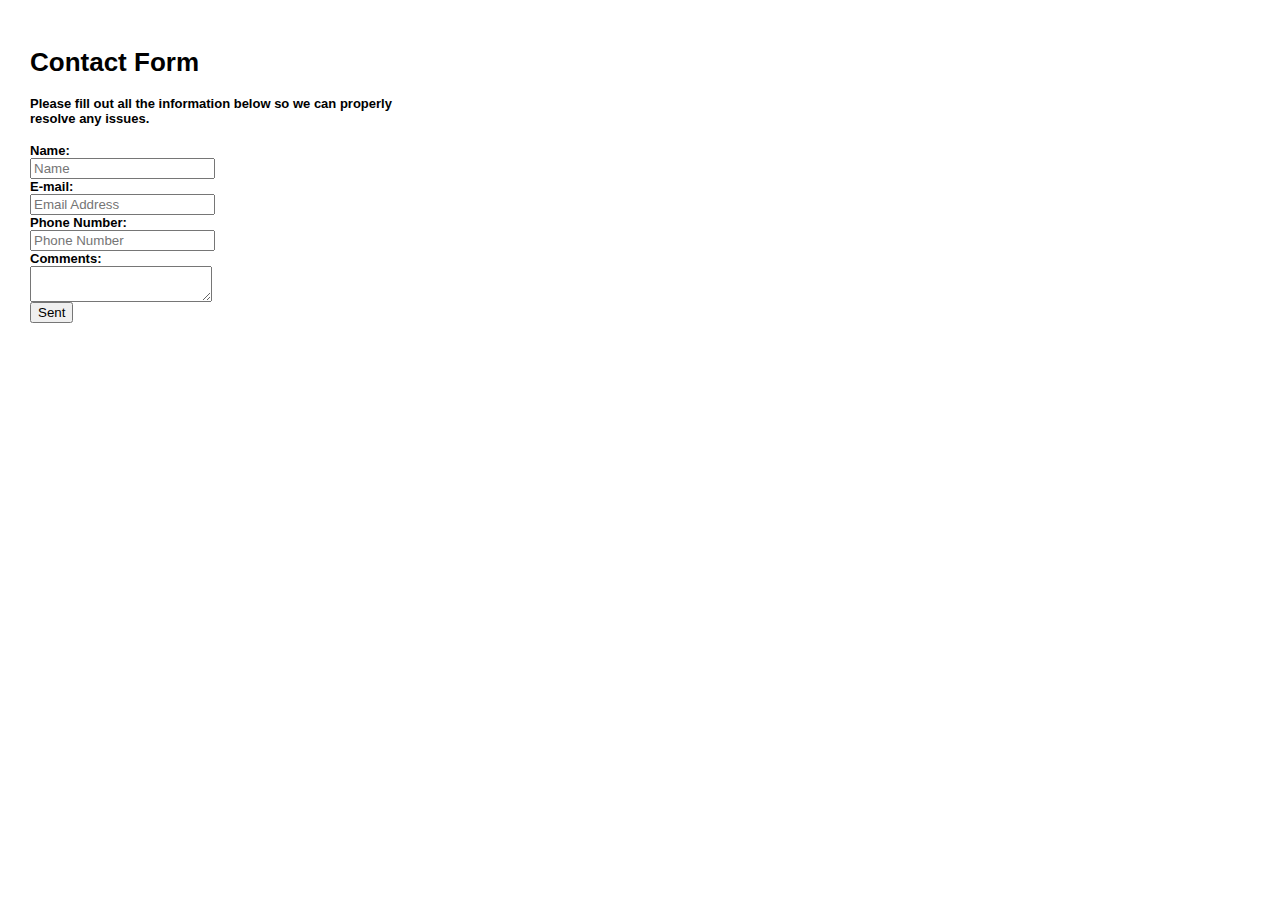
<file: index.html>
<!DOCTYPE html>

<html lang="en">
<head>
  <meta charset="utf-8">

  <title>Contact Form</title>
  <meta name="description" content="WATS 3020 Form Validator Project">
  <meta name="author" content="Derek Benak">

  <link rel="stylesheet" href="css/main.css">

  <script src="js/main.js" defer></script>
</head>
    <body>
        <div id="main">
            <h1>Contact Form</h1>
            <h4>Please fill out all the information below so we can properly resolve any issues.</h4>
            <form id="myform" name="contactform">
                <label>
                    Name:
                    <input type="text" class="textInput" id="name" placeholder="Name">
                </label>
                <label>
                    E-mail:
                    <input type="email" class="textInput" id="email" placeholder="Email Address">
                </label>
                <label>
                    Phone Number:
                    <input type="text" class="textInput" id="phone" placeholder="Phone Number">
                </label>
                <label>
                    Comments:
                    <textarea></textarea>
                </label>
                <div class ="button">
                    <button type="submit" class'"submit">Sent</button>
                </div>
            </form>
        </div>
    </body>
</html>
</file>
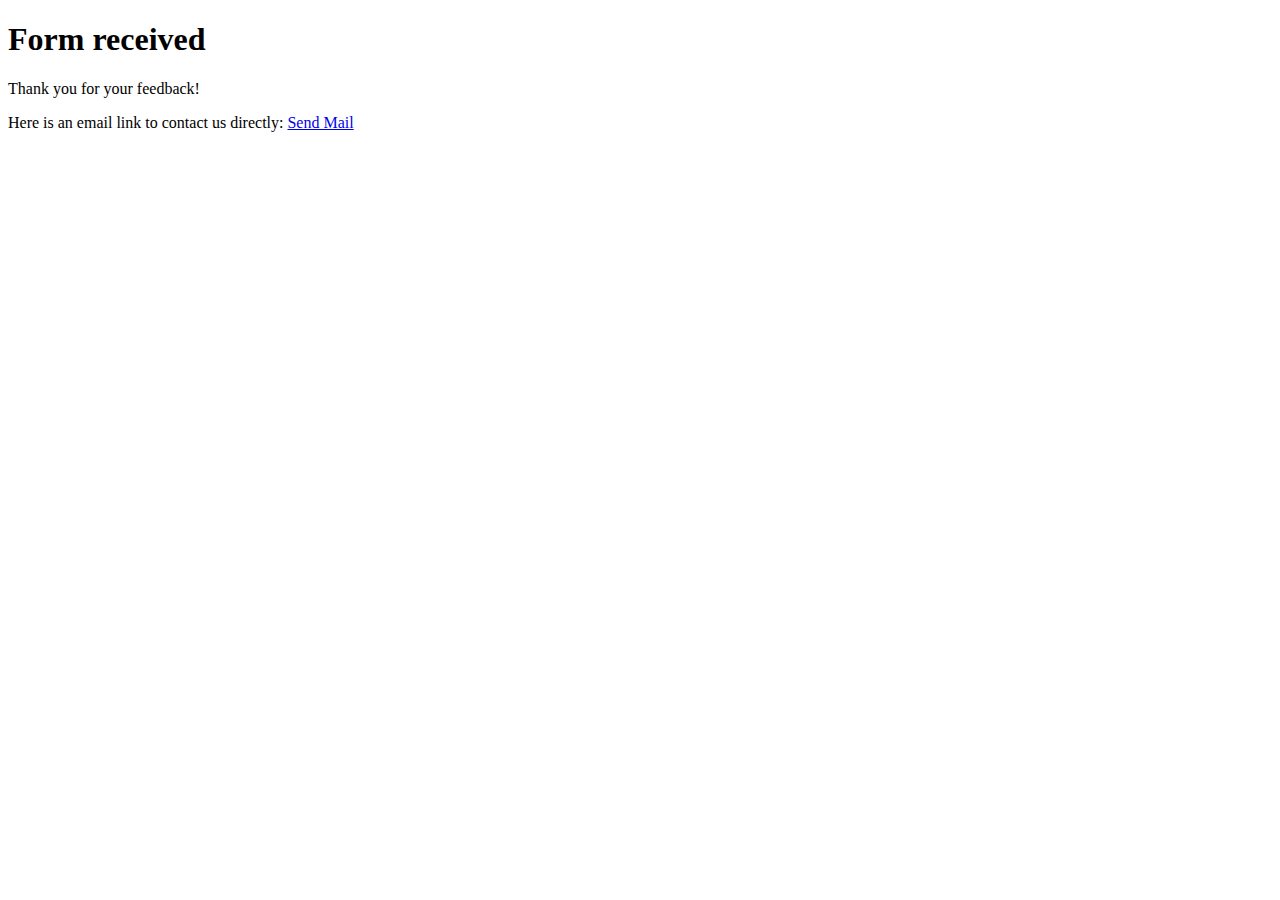
<file: received.html>
<!DOCTYPE html>
<html>
<head>
    <title>Form received</title>
</head>
  <body>
  
  <h1>Form received</h1>

    <p>Thank you for your feedback!</p>
    <p>Here is an email link to contact us directly:
      <a href="mailto:benakderek@seattleu.edu" target="_top">Send Mail</a></p>
  </body>
</html>
</file>
<file: css/main.css>
@CHARSET "UTF-8";


/* Formatting HTML inputs */
label, input, textarea {
    display: block
}

/* CSS :invalid pseudo selector */

.errors {
  border-color: red;
}

body {
    font-family:arial, helvetica, sans-serif;
    font-weight:bold;
    font-size:13px;
    color:#000;
    text-align:left;
    margin:3px 0px;
}

#main {
    width:400px;
    height:200px;
    margin:20px;
    padding:10px;
}
</file>
